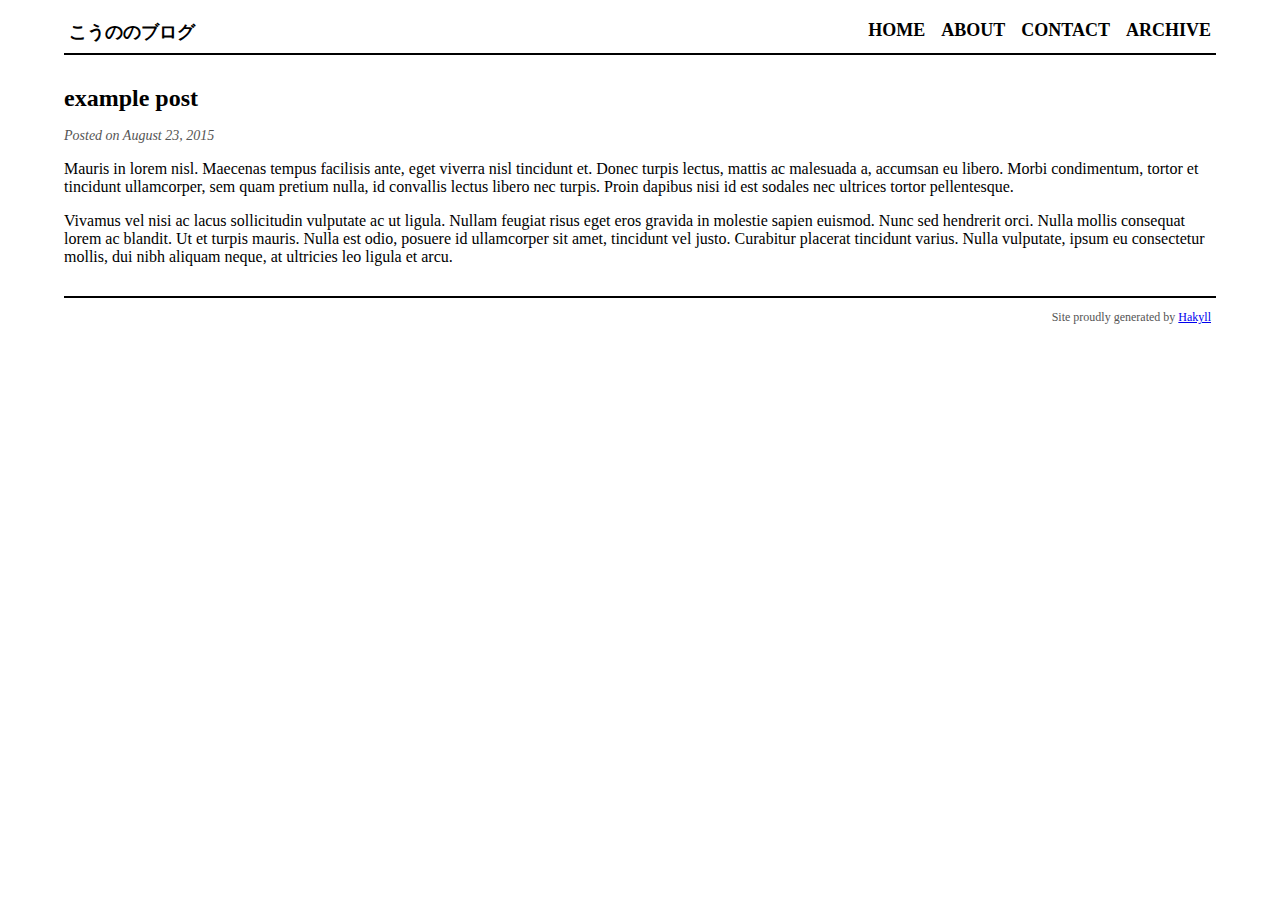
<file: posts/2015-08-23-example.html>
<?xml version="1.0" encoding="UTF-8" ?>
<!DOCTYPE html PUBLIC "-//W3C//DTD XHTML 1.0 Strict//EN" "http://www.w3.org/TR/xhtml1/DTD/xhtml1-strict.dtd">
<html xmlns="http://www.w3.org/1999/xhtml" xml:lang="en" lang="en">
    <head>
        <meta http-equiv="Content-Type" content="text/html; charset=UTF-8" />
        <title>こうののブログ - example post</title>
        <link rel="stylesheet" type="text/css" href="../css/default.css" />
    </head>
    <body>
        <div id="header">
            <div id="logo">
                <a href="../">こうののブログ</a>
            </div>
            <div id="navigation">
                <a href="../">Home</a>
                <a href="../about.html">About</a>
                <a href="../contact.html">Contact</a>
                <a href="../archive.html">Archive</a>
            </div>
        </div>

        <div id="content">
            <h1>example post</h1>

            <div class="info">
    Posted on August 23, 2015
    
</div>

<p>Mauris in lorem nisl. Maecenas tempus facilisis ante, eget viverra nisl tincidunt et. Donec turpis lectus, mattis ac malesuada a, accumsan eu libero. Morbi condimentum, tortor et tincidunt ullamcorper, sem quam pretium nulla, id convallis lectus libero nec turpis. Proin dapibus nisi id est sodales nec ultrices tortor pellentesque.</p>
<p>Vivamus vel nisi ac lacus sollicitudin vulputate ac ut ligula. Nullam feugiat risus eget eros gravida in molestie sapien euismod. Nunc sed hendrerit orci. Nulla mollis consequat lorem ac blandit. Ut et turpis mauris. Nulla est odio, posuere id ullamcorper sit amet, tincidunt vel justo. Curabitur placerat tincidunt varius. Nulla vulputate, ipsum eu consectetur mollis, dui nibh aliquam neque, at ultricies leo ligula et arcu.</p>

        </div>
        <div id="footer">
            Site proudly generated by
            <a href="http://jaspervdj.be/hakyll">Hakyll</a>
        </div>
    </body>
</html>
</file>
<file: css/default.css>
body{color:black;font-size:16px;margin-left:auto;margin-right:auto;word-break:normal;width:90%}div#header{border-bottom:2px solid black;margin-bottom:30px;padding:12px 5px 12px 5px}div#logo a{color:black;float:left;font-size:18px;font-weight:bold;text-decoration:none}div#header #navigation{text-align:right}div#header #navigation a{color:black;font-size:18px;font-weight:bold;margin-left:12px;text-decoration:none;text-transform:uppercase}div#footer{border-top:solid 2px black;color:#555;font-size:12px;margin-top:30px;padding:12px 5px 12px 5px;text-align:right}h1{font-size:24px}h2{font-size:20px}li{margin-bottom:10px}div.info{color:#555;font-size:14px;font-style:italic}code{margin:auto;width:90%}
</file>
